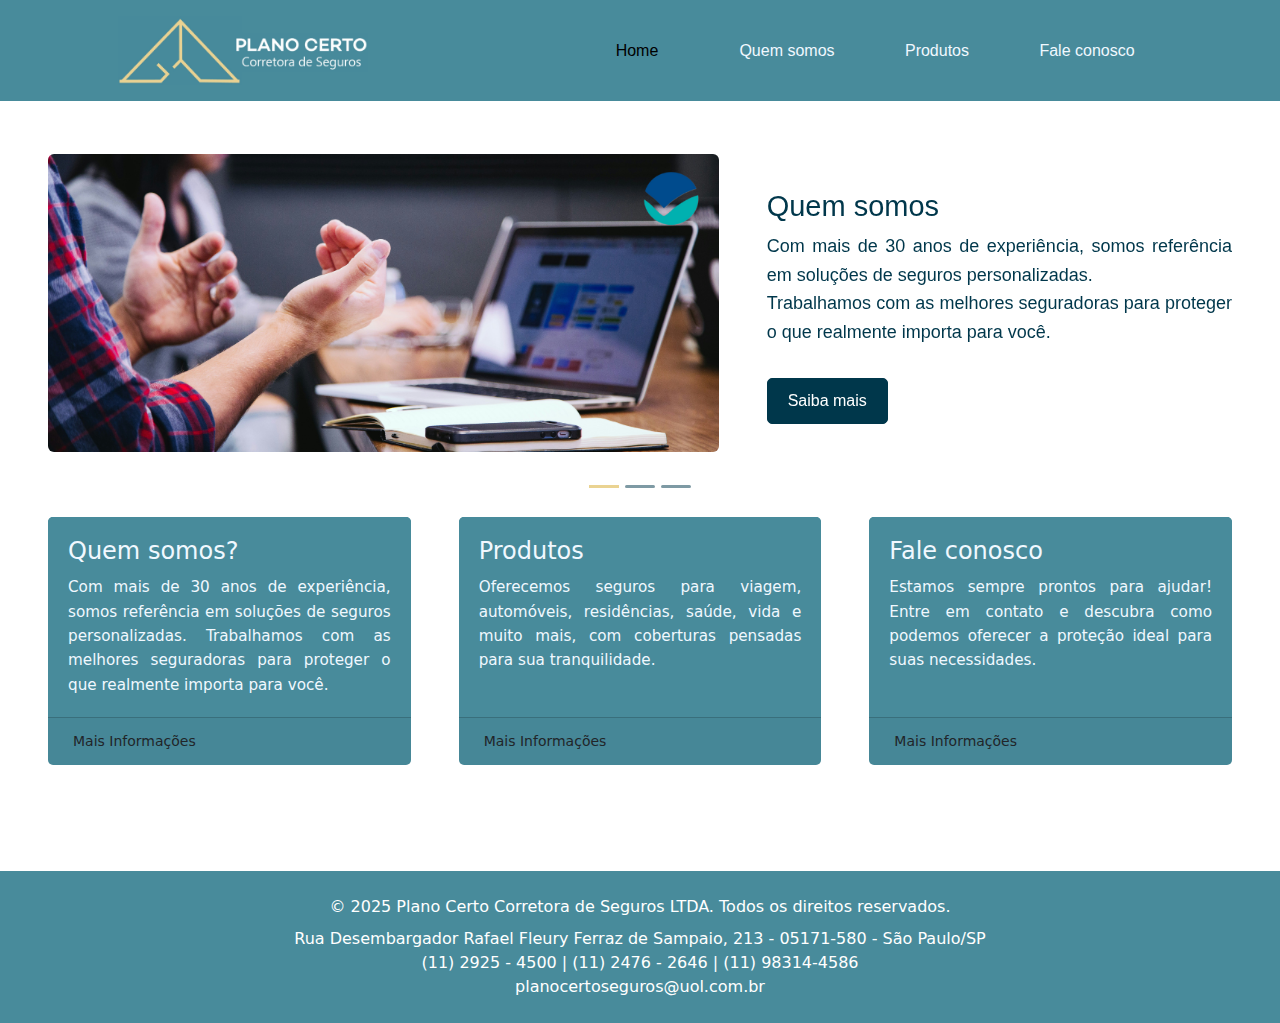
<file: index.html>
<!DOCTYPE html>
<html lang="pt-BR">
  <head>
    <meta charset="utf-8" />
    <meta
      name="viewport"
      content="width=device-width, initial-scale=1, shrink-to-fit=no"
    />
    <meta name="description" content="" />
    <meta name="author" content="" />
    <title>Plano Certo Corretora de Seguros</title>

    <!-- Favicon-->
    <link
      rel="icon"
      type="image/x-icon"
      href="./assets/images/logoSemTexto.png"
    />

    <!-- Bootstrap CSS -->
    <link
      href="https://cdn.jsdelivr.net/npm/bootstrap@5.3.3/dist/css/bootstrap.min.css"
      rel="stylesheet"
      integrity="sha384-QWTKZyjpPEjISv5WaRU9OFeRpok6YctnYmDr5pNlyT2bRjXh0JMhjY6hW+ALEwIH"
      crossorigin="anonymous"
    />

    <script
      src="https://cdn.jsdelivr.net/npm/bootstrap@5.3.3/dist/js/bootstrap.bundle.min.js"
      integrity="sha384-YvpcrYf0tY3lHB60NNkmXc5s9fDVZLESaAA55NDzOxhy9GkcIdslK1eN7N6jIeHz"
      crossorigin="anonymous"
    ></script>

    <!-- CSS Personalizado -->
    <link href="css/index.css" rel="stylesheet" />
  </head>
  <body>
    <!-- Navbar -->
    <nav class="navbar navbar-expand-md custom-navbar">
      <div class="container px-5 d-flex align-items-center">
        <img src="assets/images/logo.png" alt="Logo" class="nav-bar-logo" />

        <button
          class="navbar-toggler ms-auto"
          type="button"
          data-bs-toggle="collapse"
          data-bs-target="#navbarSupportedContent"
          aria-controls="navbarSupportedContent"
          aria-expanded="false"
          aria-label="Alternar navegação"
        >
          <span class="navbar-toggler-icon"></span>
        </button>
        <div class="collapse navbar-collapse" id="navbarSupportedContent">
          <ul class="navbar-nav ms-auto mb-2 mb-lg-0 d-flex align-items-center">
            <li class="nav-item">
              <a class="nav-link active" aria-current="page" href="#!">Home</a>
            </li>
            <li class="nav-item">
              <a class="nav-link" href="/pages/quem-somos.html">Quem somos</a>
            </li>
            <li class="nav-item"><a class="nav-link" href="/pages/produtos.html">Produtos</a></li>
            <li class="nav-item">
              <a class="nav-link" href="/pages/">Fale conosco</a>
            </li>
          </ul>
        </div>
      </div>
    </nav>

    <!-- Page Content -->
    <div class="container-fluid px-4 px-lg-5">
      <!-- Heading Row -->
      <div class="row gx-4 gx-lg-5 align-items-center my-5">
        <!-- Carrossel -->
        <div id="carouselExampleFade" class="carousel slide" data-bs-ride="carousel">
  <!-- Indicadores -->
  <div class="carousel-indicators">
    <button
      type="button"
      data-bs-target="#carouselExampleFade"
      data-bs-slide-to="0"
      class="active"
      aria-current="true"
      aria-label="Slide 1"
    ></button>
    <button
      type="button"
      data-bs-target="#carouselExampleFade"
      data-bs-slide-to="1"
      aria-label="Slide 2"
    ></button>
    <button
      type="button"
      data-bs-target="#carouselExampleFade"
      data-bs-slide-to="2"
      aria-label="Slide 3"
    ></button>
  </div>

  <!-- Slides -->
  <div class="carousel-inner">
    <!-- Slide 1 -->
    <div class="carousel-item active">
      <div class="row gx-4 gx-lg-5 align-items-center">
        <div class="col-lg-7">
          <div class="img-hover">
            <img
              class="img-fluid rounded mb-4 mb-lg-0"
              src="./assets/images/landindPageMainImg.png"
              alt="Imagem de exemplo"
            />
          </div>
        </div>
        <div class="col-lg-5">
          <h1 class="font-weight-light">Quem somos</h1>
          <p>
            Com mais de 30 anos de experiência, somos referência em soluções de seguros personalizadas. 
            <br>Trabalhamos com as melhores seguradoras para proteger o que realmente importa para você.
          </p>
          <a class="btn btn-custom" href="#!">Saiba mais</a>
        </div>
      </div>
    </div>

    <!-- Slide 2 -->
    <div class="carousel-item">
      <div class="row gx-4 gx-lg-5 align-items-center">
        <div class="col-lg-7">
          <div class="img-hover">
            <img
              class="img-fluid rounded mb-4 mb-lg-0"
              src="./assets/images/landindPageMainImg.png"
              alt="Outro Slide"
            />
          </div>
        </div>
        <div class="col-lg-5">
          <h1 class="font-weight-light">Produtos</h1>
          <p>
            Oferecemos seguros para viagem, automóveis, residências, saúde, vida e muito mais, com coberturas pensadas para sua tranquilidade.
          </p>
          <a class="btn btn-custom" href="#!">Ver produtos</a>
        </div>
      </div>
    </div>

    <!-- Slide 3 -->
    <div class="carousel-item">
      <div class="row gx-4 gx-lg-5 align-items-center">
        <div class="col-lg-7">
          <div class="img-hover">
            <img
              class="img-fluid rounded mb-4 mb-lg-0"
              src="./assets/images/landindPageMainImg.png"
              alt="Mais Um Slide"
            />
          </div>
        </div>
        <div class="col-lg-5">
          <h1 class="font-weight-light">Fale conosco</h1>
          <p>
            Estamos sempre prontos para ajudar! <br>
            Entre em contato e descubra como podemos oferecer a proteção ideal para suas necessidades.
          </p>
          <a class="btn btn-custom" href="#!">Entrar em contato!</a>
        </div>
      </div>
    </div>
  </div>
</div>

   
        <!-- Content Row -->
        <div class="info-div">
          <div class="row gx-4 gx-lg-5 info-row">
            <div class="col-md-4 mb-5">
              <div class="card h-100">
                <div class="card-body">
                  <h2 class="card-title">Quem somos?</h2>
                  <p class="card-text">
                    Com mais de 30 anos de experiência, somos referência em soluções de seguros personalizadas. Trabalhamos com as melhores seguradoras para proteger o que realmente importa para você.
                  </p>
                </div>
                <div class="card-footer">
                  <a class="btn btn-custom2 btn-sm" href="/pages/quem-somos.html"
                    >Mais Informações</a
                  >
                </div>
              </div>
            </div>
            <div class="col-md-4 mb-5">
              <div class="card h-100">
                <div class="card-body">
                  <h2 class="card-title">Produtos</h2>
                  <p class="card-text">
                    Oferecemos seguros para viagem, automóveis, residências, saúde, vida e muito mais, com coberturas pensadas para sua tranquilidade.
                  </p>
                </div>
                <div class="card-footer">
                  <a class="btn btn-custom2 btn-sm" href="/pages/produtos.html"
                    >Mais Informações</a
                  >
                </div>
              </div>
            </div>
            <div class="col-md-4 mb-5">
              <div class="card h-100">
                <div class="card-body">
                  <h2 class="card-title">Fale conosco</h2>
                  <p class="card-text">
                    Estamos sempre prontos para ajudar! Entre em contato e descubra como podemos oferecer a proteção ideal para suas necessidades.
                  </p>
                </div>
                <div class="card-footer">
                  <a class="btn btn-custom2 btn-sm" href="/pages/fale-conosco.html"
                    >Mais Informações</a
                  >
                </div>
              </div>
            </div>
          </div>
        </div>
      </div>

      <!-- Bootstrap JS -->
      <script
        src="https://cdn.jsdelivr.net/npm/bootstrap@5.2.3/dist/js/bootstrap.bundle.min.js"
        integrity="sha384-qhhvRslCym5SaGtkwdsX8wubRx2ObCPiHBbJJdlFtebR59jX0CZB0Sx3oHY7sbcG"
        crossorigin="anonymous"
      ></script>

      <!-- Core Theme JS -->
      <script src="js/scripts.js"></script>
    </div>

    <!-- Footer -->
    <footer class="footer bg-footer py-4 text-white">
      <div class="container-fluid px-5 text-center">
        <p class="mb-2">
          &copy; 2025 Plano Certo Corretora de Seguros LTDA. Todos os direitos
          reservados.
        </p>
        <p class="mb-0">
          Rua Desembargador Rafael Fleury Ferraz de Sampaio, 213 - 05171-580 -
          São Paulo/SP<br />
          (11) 2925 - 4500 | (11) 2476 - 2646 | (11) 98314-4586<br />
          <a href="mailto:planocertoseguros@uol.com.br" class="text-white">
            planocertoseguros@uol.com.br
          </a>
        </p>
      </div>
    </footer>
  </body>
</html>
</file>
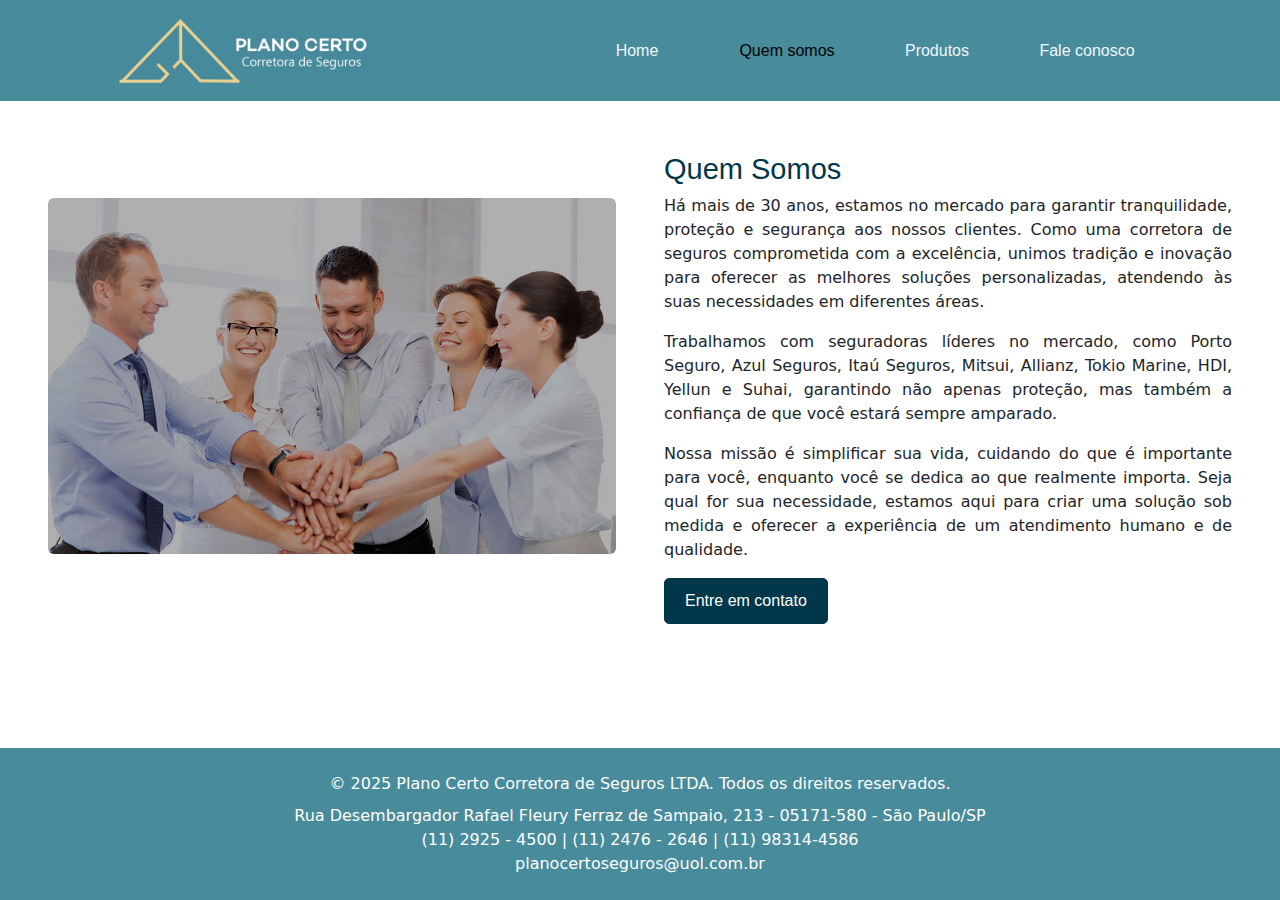
<file: pages/quem-somos.html>
<!DOCTYPE html>
<html lang="pt-BR">
  <head>
    <meta charset="utf-8" />
    <meta
      name="viewport"
      content="width=device-width, initial-scale=1, shrink-to-fit=no"
    />
    <meta name="description" content="Quem Somos - Plano Certo" />
    <meta name="author" content="Plano Certo Corretora de Seguros" />
    <title>Quem Somos | Plano Certo</title>

    <!-- Favicon-->
    <link
      rel="icon"
      type="image/x-icon"
      href="/assets/images/logoSemTexto.png"
    />

    <!-- Bootstrap CSS -->
    <link
      href="https://cdn.jsdelivr.net/npm/bootstrap@5.3.3/dist/css/bootstrap.min.css"
      rel="stylesheet"
      integrity="sha384-QWTKZyjpPEjISv5WaRU9OFeRpok6YctnYmDr5pNlyT2bRjXh0JMhjY6hW+ALEwIH"
      crossorigin="anonymous"
    />

    <!-- CSS Personalizado -->
    <link href="/css/pages/quem-somos.css" rel="stylesheet" />
  </head>
  <body>
    <!-- Navbar -->
    <nav class="navbar navbar-expand-md custom-navbar">
      <div class="container px-5 d-flex align-items-center">
        <img src="/assets/images/logo.png" alt="Logo" class="nav-bar-logo" />

        <button
          class="navbar-toggler ms-auto"
          type="button"
          data-bs-toggle="collapse"
          data-bs-target="#navbarSupportedContent"
          aria-controls="navbarSupportedContent"
          aria-expanded="false"
          aria-label="Alternar navegação"
        >
          <span class="navbar-toggler-icon"></span>
        </button>
        <div class="collapse navbar-collapse" id="navbarSupportedContent">
          <ul class="navbar-nav ms-auto mb-2 mb-lg-0 d-flex align-items-center">
            <li class="nav-item">
              <a class="nav-link" href="/index.html">Home</a>
            </li>
            <li class="nav-item">
              <a class="nav-link active" aria-current="page" href="#!"
                >Quem somos</a
              >
            </li>
            <li class="nav-item">
              <a class="nav-link" href="/pages/produtos.html">Produtos</a>
            </li>
            <li class="nav-item">
              <a class="nav-link" href="/pages/fale-conosco.html"
                >Fale conosco</a
              >
            </li>
          </ul> 
        </div>
      </div>
    </nav>

    <!-- Main Content -->
    <div class="container-fluid px-4 px-lg-5">
      <div class="row gx-4 gx-lg-5 align-items-center my-5">
        <div class="col-lg-6">
          <img
            class="img-fluid rounded mb-4"
            src="/assets/images/equipe-plano-certo.png"
            alt="Equipe da Plano Certo Corretora de Seguros"
          />
        </div>
        <div class="col-lg-6">
          <h1 class="font-weight-light">Quem Somos</h1>
          <p>
            Há mais de 30 anos, estamos no mercado para garantir tranquilidade,
            proteção e segurança aos nossos clientes. Como uma corretora de
            seguros comprometida com a excelência, unimos tradição e inovação
            para oferecer as melhores soluções personalizadas, atendendo às suas
            necessidades em diferentes áreas.
          </p>
          <p>
            Trabalhamos com seguradoras líderes no mercado, como Porto Seguro,
            Azul Seguros, Itaú Seguros, Mitsui, Allianz, Tokio Marine, HDI,
            Yellun e Suhai, garantindo não apenas proteção, mas também a
            confiança de que você estará sempre amparado.
          </p>
          <p>
            Nossa missão é simplificar sua vida, cuidando do que é importante
            para você, enquanto você se dedica ao que realmente importa. Seja
            qual for sua necessidade, estamos aqui para criar uma solução sob
            medida e oferecer a experiência de um atendimento humano e de
            qualidade.
          </p>
          <a class="btn btn-custom" href="contato.html">Entre em contato</a>
        </div>
      </div>

      <!-- Bootstrap JS -->
      <script
        src="https://cdn.jsdelivr.net/npm/bootstrap@5.3.3/dist/js/bootstrap.bundle.min.js"
        integrity="sha384-YvpcrYf0tY3lHB60NNkmXc5s9fDVZLESaAA55NDzOxhy9GkcIdslK1eN7N6jIeHz"
        crossorigin="anonymous"
      ></script>
    </div>
  </body>
  <footer class="footer bg-footer py-4 text-white">
    <div class="container-fluid px-5 text-center">
      <p class="mb-2">
        &copy; 2025 Plano Certo Corretora de Seguros LTDA. Todos os direitos
        reservados.
      </p>
      <p class="mb-0">
        Rua Desembargador Rafael Fleury Ferraz de Sampaio, 213 - 05171-580 - São
        Paulo/SP<br />
        (11) 2925 - 4500 | (11) 2476 - 2646 | (11) 98314-4586<br />
        <a href="mailto:planocertoseguros@uol.com.br" class="text-white">
          planocertoseguros@uol.com.br
        </a>
      </p>
    </div>
  </footer>
</html>
</file>
<file: css/index.css>
/* Reset de configurações padrão */
* {
    margin: 0;
    padding: 0;
    box-sizing: border-box;
}

body {
    margin: 0;
    padding: 0;
    width: 100%; /* Garantir que o corpo ocupe 100% da largura */
    display: flex;
    flex-direction: column;
    min-height: 100vh;
    text-align: justify;
}


/* Estilo da navbar */
.custom-navbar {
    background-color: #488B9B;
}

.nav-bar-logo {
    margin-right: 20px;
    width: 250px;
    height: auto;
    max-width: 100%;
}

.navbar-nav {
    display: flex;
    list-style: none;
    padding: 0;
    position: relative;
    min-height: 50px;
    z-index: 10; 
}

.navbar-nav a {
    color: aliceblue;
    text-decoration: none;
    display: flex;
    align-items: center;
    justify-content: center;
    height: 100%;
    transition: background-color 0.3s ease, color 0.3s ease, transform 0.3s ease, border-bottom 0.3s ease;
    position: relative;
    font-family: "Campton SemiBold", sans-serif; /* Fonte personalizada */
    font-size: 16px; /* Ajuste do tamanho da fonte */
}

.navbar-nav a:hover {
    background-color: #00374B;
    color: #EAD392; /* Cor do texto no hover */
}

/* Efeito de "vazamento" do item selecionado */
.navbar-nav a::after {
    content: '';
    position: absolute;
    bottom: 0;
    left: 0;
    width: 0;
    height: 4px;
    background-color: #EAD392; /* Cor da linha de seleção */
    transition: width 0.3s ease;
}

.navbar-nav a:hover::after {
    width: 100%;
}

/* Formatação das imagens do carrossel */
.img-hover {
    position: relative;
    display: inline-block;
    overflow: hidden;
}

.nav-item {
    width: 150px;
    height: 85px;
}

.img-hover img {
    transition: transform 0.3s ease, filter 0.3s ease;
}

.img-hover:hover img {
    transform: scale(1.1);
    filter: brightness(0.8);
}

/* Estilo do título */
.font-weight-light {
    display: flex;
    font-family: "Campton SemiBold", sans-serif;
    font-size: 29px; /* Tamanho da fonte no carrossel */
    color: #00374B;
}

/* Botões personalizados */
.btn-custom {
    background-color: #00374B;
    border-color: #00374B;
    color: #fff;
    padding: 10px 20px;
    text-decoration: none;
    display: inline-block;
    border-radius: 5px;
    transition: background-color 0.3s ease, transform 0.3s ease;
    font-family: "Gadugi", sans-serif; /* Fonte personalizada */
    font-size: 16px; /* Ajuste do tamanho da fonte */
}

.btn-custom:hover {
    background-color: #488B9B;
    border-color: #488B9B;
    transform: scale(1.05);
    color: #EAD392;
}

/* Estilo do card */
.card {
    background-color: #488B9B;
    color: #000;
    border: none;
    border-radius: 5px;
    overflow: hidden;
    transition: transform 0.3s ease, box-shadow 0.3s ease;
}

.card:hover {
    transform: scale(1.05);
    box-shadow: 0 4px 10px rgba(0, 0, 0, 0.2);
}

.card-body {
    background-color: #488B9B;
    border-color: #00374B;
    padding: 20px;
}

.card-title {
    color: aliceblue;
    font-size: 1.5em;
    margin-bottom: 10px;
}


.card-title:hover{
    color: #EAD392;
}


.card-text {
    color: aliceblue;
    font-size: 0.95em; 
    line-height: 1.6;
}

main {
    flex-grow: 1; 
}


/* CARROSSEL */

.carousel-inner {
    position: relative;
}

.carousel-indicators {
    bottom: -50px;
}

.carousel-indicators button {
    width: 30px; /* Ajuste a largura do botão */
    height: 6px; /* Ajuste a altura para formar um traço reto */
    border-radius: 0; /* Retira o arredondamento, tornando o botão reto */
    background-color: rgba(0, 55, 75, 0.6); /* Fundo transparente com cor escura para melhor visibilidade */
    border: none; /* Remove a borda */
    transition: transform 0.3s ease, background-color 0.3s ease, box-shadow 0.3s ease;
    position: relative;
}

.carousel-indicators button.active {
    background-color: #EAD392; /* Cor do botão ativo */
}

.carousel-indicators button:hover {
    transform: scale(1.2);
    background-color: rgba(0, 55, 75, 0.8); /* Fundo mais opaco no hover */
}

.carousel-indicators button::before {
    content: ''; /* Adiciona um "fundo" antes do botão */
    position: absolute;
    top: 0;
    left: 0;
    right: 0;
    bottom: 0;
    background-color: #00374B; /* Cor de fundo dos botões */
    border-radius: 4px; /* Arredonda levemente os cantos */
    z-index: -1; /* Coloca o fundo atrás do botão */
}

/* Ajuste do layout do texto dentro do carrossel */
.carousel-inner h1 {
    font-family: "Campton SemiBold", sans-serif;
    color: #00374B;
    font-size: 29px;
}

.carousel-inner p {
    font-family: "Gadugi", sans-serif;
    font-size: 18px; /* Tamanho de fonte reduzido */
    color: #00374B;
    line-height: 1.6;
}

/* Botão do carrossel */
.carousel-inner .btn-custom {
    margin-top: 15px;
}

.row {
    padding-top: 2.5px;
    padding-bottom: 5px;
}

/* Estilos do footer */
.bg-footer {
    background-color: #488B9B; /* cor de fundo personalizada */
    margin-top: auto;
}

.footer p {
    color: #ffffff; /* cor do texto */
}

.footer a {
    color: #ffffff; /* cor do link */
    text-decoration: none;
}

.footer a:hover {
    text-decoration: underline; /* efeito de hover para links */
}

.info-div {
    margin-top: 50px; /* ou qualquer outro estilo que deseje */
  }
  
  .info-row {
    display: flex;
    justify-content: space-between;
  }
</file>
<file: css/pages/quem-somos.css>
/* Reset de configurações padrão */
* {
    margin: 0;
    padding: 0;
    box-sizing: border-box;
}

body {
    margin: 0;
    padding: 0;
    width: 100%; /* Garantir que o corpo ocupe 100% da largura */
    display: flex;
    flex-direction: column;
    min-height: 100vh; /* Garantir que o corpo ocupe toda a altura da tela */
    text-align: justify;
}

/* Estilo da navbar */
.custom-navbar {
    background-color: #488B9B;
}

.nav-bar-logo {
    margin-right: 20px;
    width: 250px;
    height: auto;
    max-width: 100%;
}

.navbar-nav {
    display: flex;
    list-style: none;
    padding: 0;
    position: relative;
    min-height: 50px;
    z-index: 10; 
}

.navbar-nav a {
    color: aliceblue;
    text-decoration: none;
    display: flex;
    align-items: center;
    justify-content: center;
    height: 100%;
    transition: background-color 0.3s ease, color 0.3s ease, transform 0.3s ease, border-bottom 0.3s ease;
    position: relative;
    font-family: "Campton SemiBold", sans-serif; /* Fonte personalizada */
    font-size: 16px; /* Ajuste do tamanho da fonte */
}

.navbar-nav a:hover {
    background-color: #00374B;
    color: #EAD392; /* Cor do texto no hover */
}

/* Efeito de "vazamento" do item selecionado */
.navbar-nav a::after {
    content: '';
    position: absolute;
    bottom: 0;
    left: 0;
    width: 0;
    height: 4px;
    background-color: #EAD392; /* Cor da linha de seleção */
    transition: width 0.3s ease;
}

.navbar-nav a:hover::after {
    width: 100%;
}

/* Formatação das imagens do carrossel */
.img-hover {
    position: relative;
    display: inline-block;
    overflow: hidden;
}

.nav-item {
    width: 150px;
    height: 85px;
}

.img-hover img {
    transition: transform 0.3s ease, filter 0.3s ease;
}

.img-hover:hover img {
    transform: scale(1.1);
    filter: brightness(0.8);
}

/* Estilo do título */
.font-weight-light {
    display: flex;
    font-family: "Campton SemiBold", sans-serif;
    font-size: 29px; /* Tamanho da fonte no carrossel */
    color: #00374B;
}

/* Botões personalizados */
.btn-custom {
    background-color: #00374B;
    border-color: #00374B;
    color: #fff;
    padding: 10px 20px;
    text-decoration: none;
    display: inline-block;
    border-radius: 5px;
    transition: background-color 0.3s ease, transform 0.3s ease;
    font-family: "Gadugi", sans-serif; /* Fonte personalizada */
    font-size: 16px; /* Ajuste do tamanho da fonte */
}

.btn-custom:hover {
    background-color: #488B9B;
    border-color: #488B9B;
    transform: scale(1.05);
    color: #EAD392;
}

/* Estilo do card */
.card {
    background-color: #488B9B;
    color: #000;
    border: none;
    border-radius: 5px;
    overflow: hidden;
    transition: transform 0.3s ease, box-shadow 0.3s ease;
}

.card:hover {
    transform: scale(1.05);
    box-shadow: 0 4px 10px rgba(0, 0, 0, 0.2);
}

.card-body {
    background-color: #488B9B;
    border-color: #00374B;
    padding: 20px;
}

.card-title {
    color: aliceblue;
    font-size: 1.5em;
    margin-bottom: 10px;
}


.card-title:hover{
    color: #EAD392;
}


.card-text {
    color: aliceblue;
    font-size: 0.95em; 
    line-height: 1.6;
}

main {
    flex-grow: 1; 
}

/* CARROSSEL */

.carousel-inner {
    position: relative;
}

.carousel-indicators {
    bottom: -50px;
}

.carousel-indicators button {
    width: 30px; /* Ajuste a largura do botão */
    height: 6px; /* Ajuste a altura para formar um traço reto */
    border-radius: 0; /* Retira o arredondamento, tornando o botão reto */
    background-color: rgba(0, 55, 75, 0.6); /* Fundo transparente com cor escura para melhor visibilidade */
    border: none; /* Remove a borda */
    transition: transform 0.3s ease, background-color 0.3s ease, box-shadow 0.3s ease;
    position: relative;
}

.carousel-indicators button.active {
    background-color: #EAD392; /* Cor do botão ativo */
}

.carousel-indicators button:hover {
    transform: scale(1.2);
    background-color: rgba(0, 55, 75, 0.8); /* Fundo mais opaco no hover */
}

.carousel-indicators button::before {
    content: ''; /* Adiciona um "fundo" antes do botão */
    position: absolute;
    top: 0;
    left: 0;
    right: 0;
    bottom: 0;
    background-color: #00374B; /* Cor de fundo dos botões */
    border-radius: 4px; /* Arredonda levemente os cantos */
    z-index: -1; /* Coloca o fundo atrás do botão */
}

/* Ajuste do layout do texto dentro do carrossel */
.carousel-inner h1 {
    font-family: "Campton SemiBold", sans-serif;
    color: #00374B;
    font-size: 29px;
}

.carousel-inner p {
    font-family: "Gadugi", sans-serif;
    font-size: 18px; /* Tamanho de fonte reduzido */
    color: #00374B;
    line-height: 1.6;
}

/* Botão do carrossel */
.carousel-inner .btn-custom {
    margin-top: 15px;
}

.row {
    padding-top: 2.5px;
    padding-bottom: 5px;
}

/* Estilos do footer */
.bg-footer {
    background-color: #488B9B /* cor de fundo personalizada */
}

.footer p {
    color: #ffffff; /* cor do texto */
}

.footer a {
    color: #ffffff; /* cor do link */
    text-decoration: none;
}

.footer a:hover {
    text-decoration: underline; /* efeito de hover para links */
}

.info-div {
    margin-top: 20px; /* ou qualquer outro estilo que deseje */
    padding: 10px;
  }
  
  .info-row {
    display: flex;
    justify-content: space-between;
  }

  /* Centralizar os itens do menu no modo mobile */
@media (max-width: 768px) {
    .navbar-nav {
      text-align: center;
      justify-content: center;
      width: 100%;
    }
  
    .navbar-collapse {
      justify-content: center;
    }
  
    .nav-item {
      margin: 0.5rem 0; /* Espaçamento entre os itens no mobile */
    }
  }

/* Estilo do footer para ocupar toda a largura e altura restante */
.footer {
    flex-grow: 0; /* Evita que o footer cresça e ocupe o espaço disponível */
    background-color: #488B9B; /* Ou qualquer outra cor */
    padding: 20px 0;
    text-align: center;
    margin-top: auto;
}

.footer-row{
    width: 1280%;
}
</file>
